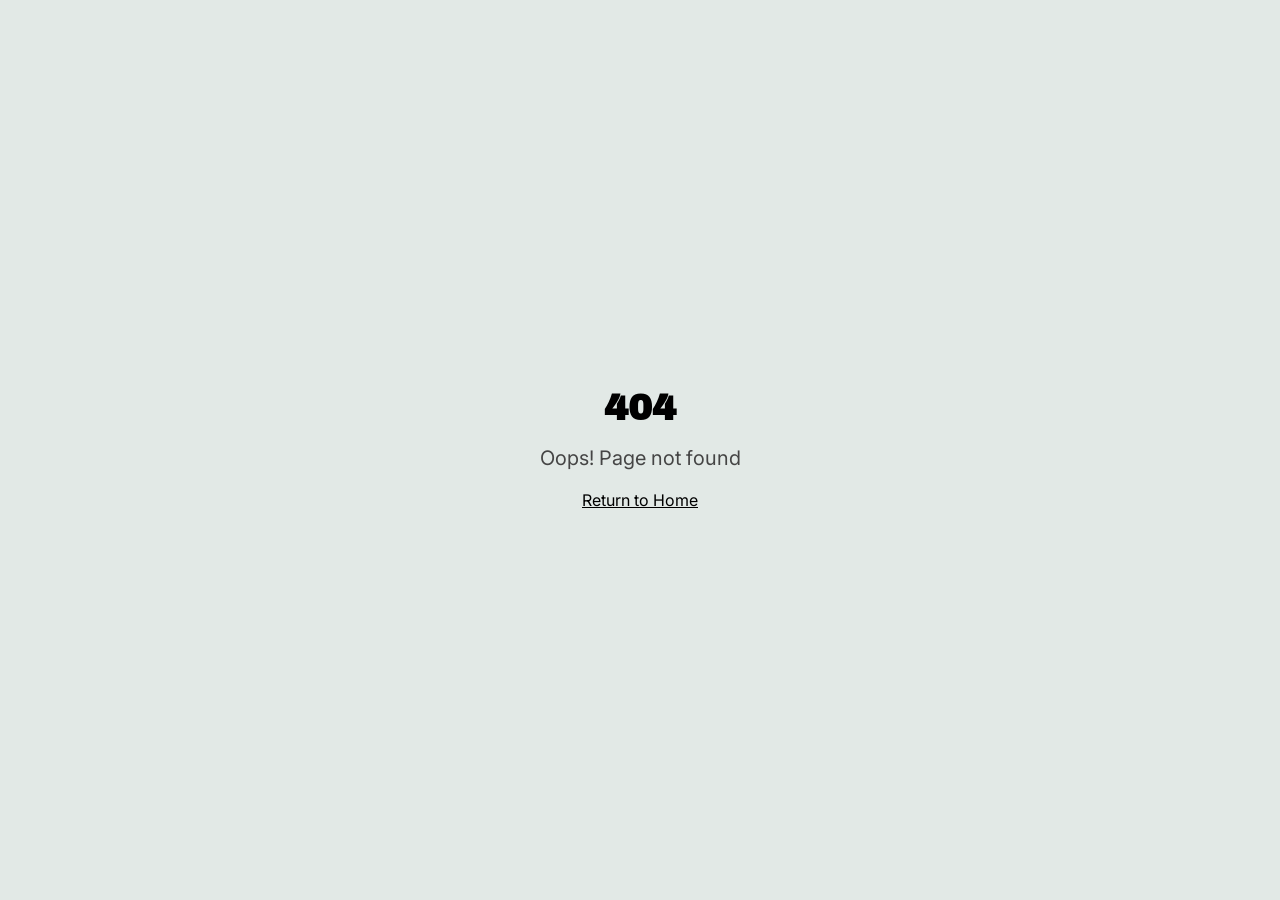
<file: index.html>
<!doctype html>
<html lang="en">
  <head>
    <meta charset="UTF-8" />
    <meta name="viewport" content="width=device-width, initial-scale=1.0" />
    <title>Sudarshan Khatiwada</title>
    <meta name="description" content="Journalist, Media Educator & Community Broadcaster based in Kathmandu." />
    <meta name="author" content="Sudarshan Khatiwada" />
    <link rel="icon" type="image/jpeg" href="/assets/profile-xne08UUf.jpg" />

    <meta property="og:title" content="Sudarshan Khatiwada" />
    <meta property="og:description" content="Journalist, Media Educator & Community Broadcaster based in Kathmandu." />
    <meta property="og:type" content="website" />
    <meta property="og:image" content="./src/assets/profile.jpg" />

    <meta name="twitter:card" content="summary_large_image" />
    <meta name="twitter:site" content="@SudarshanKhatiwada" />
    <meta name="twitter:image" content="./src/assets/profile.jpg" />
    <script type="module" crossorigin src="/assets/index-BtGSqUt-.js"></script>
    <link rel="stylesheet" crossorigin href="/assets/index-BUB8CYBe.css">
  </head>

  <body>
    <div id="root"></div>
  </body>
</html>
</file>
<file: assets/index-BUB8CYBe.css>
@import"https://fonts.googleapis.com/css2?family=Archivo+Black&family=Inter:wght@300;400;500;600;700;900&display=swap";*,:before,:after{--tw-border-spacing-x: 0;--tw-border-spacing-y: 0;--tw-translate-x: 0;--tw-translate-y: 0;--tw-rotate: 0;--tw-skew-x: 0;--tw-skew-y: 0;--tw-scale-x: 1;--tw-scale-y: 1;--tw-pan-x: ;--tw-pan-y: ;--tw-pinch-zoom: ;--tw-scroll-snap-strictness: proximity;--tw-gradient-from-position: ;--tw-gradient-via-position: ;--tw-gradient-to-position: ;--tw-ordinal: ;--tw-slashed-zero: ;--tw-numeric-figure: ;--tw-numeric-spacing: ;--tw-numeric-fraction: ;--tw-ring-inset: ;--tw-ring-offset-width: 0px;--tw-ring-offset-color: #fff;--tw-ring-color: rgb(59 130 246 / .5);--tw-ring-offset-shadow: 0 0 #0000;--tw-ring-shadow: 0 0 #0000;--tw-shadow: 0 0 #0000;--tw-shadow-colored: 0 0 #0000;--tw-blur: ;--tw-brightness: ;--tw-contrast: ;--tw-grayscale: ;--tw-hue-rotate: ;--tw-invert: ;--tw-saturate: ;--tw-sepia: ;--tw-drop-shadow: ;--tw-backdrop-blur: ;--tw-backdrop-brightness: ;--tw-backdrop-contrast: ;--tw-backdrop-grayscale: ;--tw-backdrop-hue-rotate: ;--tw-backdrop-invert: ;--tw-backdrop-opacity: ;--tw-backdrop-saturate: ;--tw-backdrop-sepia: ;--tw-contain-size: ;--tw-contain-layout: ;--tw-contain-paint: ;--tw-contain-style: }::backdrop{--tw-border-spacing-x: 0;--tw-border-spacing-y: 0;--tw-translate-x: 0;--tw-translate-y: 0;--tw-rotate: 0;--tw-skew-x: 0;--tw-skew-y: 0;--tw-scale-x: 1;--tw-scale-y: 1;--tw-pan-x: ;--tw-pan-y: ;--tw-pinch-zoom: ;--tw-scroll-snap-strictness: proximity;--tw-gradient-from-position: ;--tw-gradient-via-position: ;--tw-gradient-to-position: ;--tw-ordinal: ;--tw-slashed-zero: ;--tw-numeric-figure: ;--tw-numeric-spacing: ;--tw-numeric-fraction: ;--tw-ring-inset: ;--tw-ring-offset-width: 0px;--tw-ring-offset-color: #fff;--tw-ring-color: rgb(59 130 246 / .5);--tw-ring-offset-shadow: 0 0 #0000;--tw-ring-shadow: 0 0 #0000;--tw-shadow: 0 0 #0000;--tw-shadow-colored: 0 0 #0000;--tw-blur: ;--tw-brightness: ;--tw-contrast: ;--tw-grayscale: ;--tw-hue-rotate: ;--tw-invert: ;--tw-saturate: ;--tw-sepia: ;--tw-drop-shadow: ;--tw-backdrop-blur: ;--tw-backdrop-brightness: ;--tw-backdrop-contrast: ;--tw-backdrop-grayscale: ;--tw-backdrop-hue-rotate: ;--tw-backdrop-invert: ;--tw-backdrop-opacity: ;--tw-backdrop-saturate: ;--tw-backdrop-sepia: ;--tw-contain-size: ;--tw-contain-layout: ;--tw-contain-paint: ;--tw-contain-style: }*,:before,:after{box-sizing:border-box;border-width:0;border-style:solid;border-color:#e5e7eb}:before,:after{--tw-content: ""}html,:host{line-height:1.5;-webkit-text-size-adjust:100%;-moz-tab-size:4;-o-tab-size:4;tab-size:4;font-family:ui-sans-serif,system-ui,sans-serif,"Apple Color Emoji","Segoe UI Emoji",Segoe UI Symbol,"Noto Color Emoji";font-feature-settings:normal;font-variation-settings:normal;-webkit-tap-highlight-color:transparent}body{margin:0;line-height:inherit}hr{height:0;color:inherit;border-top-width:1px}abbr:where([title]){-webkit-text-decoration:underline dotted;text-decoration:underline dotted}h1,h2,h3,h4,h5,h6{font-size:inherit;font-weight:inherit}a{color:inherit;text-decoration:inherit}b,strong{font-weight:bolder}code,kbd,samp,pre{font-family:ui-monospace,SFMono-Regular,Menlo,Monaco,Consolas,Liberation Mono,Courier New,monospace;font-feature-settings:normal;font-variation-settings:normal;font-size:1em}small{font-size:80%}sub,sup{font-size:75%;line-height:0;position:relative;vertical-align:baseline}sub{bottom:-.25em}sup{top:-.5em}table{text-indent:0;border-color:inherit;border-collapse:collapse}button,input,optgroup,select,textarea{font-family:inherit;font-feature-settings:inherit;font-variation-settings:inherit;font-size:100%;font-weight:inherit;line-height:inherit;letter-spacing:inherit;color:inherit;margin:0;padding:0}button,select{text-transform:none}button,input:where([type=button]),input:where([type=reset]),input:where([type=submit]){-webkit-appearance:button;background-color:transparent;background-image:none}:-moz-focusring{outline:auto}:-moz-ui-invalid{box-shadow:none}progress{vertical-align:baseline}::-webkit-inner-spin-button,::-webkit-outer-spin-button{height:auto}[type=search]{-webkit-appearance:textfield;outline-offset:-2px}::-webkit-search-decoration{-webkit-appearance:none}::-webkit-file-upload-button{-webkit-appearance:button;font:inherit}summary{display:list-item}blockquote,dl,dd,h1,h2,h3,h4,h5,h6,hr,figure,p,pre{margin:0}fieldset{margin:0;padding:0}legend{padding:0}ol,ul,menu{list-style:none;margin:0;padding:0}dialog{padding:0}textarea{resize:vertical}input::-moz-placeholder,textarea::-moz-placeholder{opacity:1;color:#9ca3af}input::placeholder,textarea::placeholder{opacity:1;color:#9ca3af}button,[role=button]{cursor:pointer}:disabled{cursor:default}img,svg,video,canvas,audio,iframe,embed,object{display:block;vertical-align:middle}img,video{max-width:100%;height:auto}[hidden]:where(:not([hidden=until-found])){display:none}:root{--background: 40 33% 96%;--foreground: 0 0% 0%;--card: 0 0% 100%;--card-foreground: 0 0% 0%;--popover: 0 0% 100%;--popover-foreground: 0 0% 0%;--primary: 0 0% 0%;--primary-foreground: 0 0% 100%;--secondary: 153 18% 60%;--secondary-foreground: 0 0% 0%;--muted: 150 12% 90%;--muted-foreground: 0 0% 27%;--accent: 153 18% 60%;--accent-foreground: 0 0% 0%;--destructive: 0 84% 60%;--destructive-foreground: 0 0% 100%;--border: 0 0% 0%;--input: 0 0% 88%;--ring: 0 0% 0%;--radius: 0px;--sage: 153 18% 60%;--sage-bg: 152 21% 93%;--cream: 40 33% 96%;--cream-dark: 40 20% 90%;--font-display: "Archivo Black", sans-serif;--font-body: "Inter", system-ui, sans-serif;--sidebar-background: 0 0% 98%;--sidebar-foreground: 0 0% 0%;--sidebar-primary: 0 0% 0%;--sidebar-primary-foreground: 0 0% 100%;--sidebar-accent: 153 18% 60%;--sidebar-accent-foreground: 0 0% 0%;--sidebar-border: 0 0% 88%;--sidebar-ring: 0 0% 0%}*{border-color:hsl(var(--border))}body{background-color:hsl(var(--background));color:hsl(var(--foreground));font-family:var(--font-body);background-image:linear-gradient(rgba(0,0,0,.03) 1px,transparent 1px),linear-gradient(90deg,rgba(0,0,0,.03) 1px,transparent 1px);background-size:24px 24px}h1,h2,h3,h4,h5,h6{font-family:var(--font-display);text-transform:uppercase}.sr-only{position:absolute;width:1px;height:1px;padding:0;margin:-1px;overflow:hidden;clip:rect(0,0,0,0);white-space:nowrap;border-width:0}.pointer-events-none{pointer-events:none}.pointer-events-auto{pointer-events:auto}.visible{visibility:visible}.invisible{visibility:hidden}.fixed{position:fixed}.absolute{position:absolute}.relative{position:relative}.inset-0{top:0;right:0;bottom:0;left:0}.inset-x-0{left:0;right:0}.inset-y-0{top:0;bottom:0}.-bottom-12{bottom:-3rem}.-bottom-3{bottom:-.75rem}.-left-12{left:-3rem}.-right-12{right:-3rem}.-right-3{right:-.75rem}.-top-12{top:-3rem}.bottom-0{bottom:0}.left-0{left:0}.left-1{left:.25rem}.left-1\/2{left:50%}.left-2{left:.5rem}.left-4{left:1rem}.left-\[50\%\]{left:50%}.right-0{right:0}.right-1{right:.25rem}.right-2{right:.5rem}.right-3{right:.75rem}.right-4{right:1rem}.top-0{top:0}.top-1\.5{top:.375rem}.top-1\/2{top:50%}.top-2{top:.5rem}.top-3\.5{top:.875rem}.top-4{top:1rem}.top-\[1px\]{top:1px}.top-\[50\%\]{top:50%}.top-\[60\%\]{top:60%}.top-full{top:100%}.z-10{z-index:10}.z-20{z-index:20}.z-50{z-index:50}.z-\[100\]{z-index:100}.z-\[1\]{z-index:1}.z-\[60\]{z-index:60}.-mx-1{margin-left:-.25rem;margin-right:-.25rem}.mx-2{margin-left:.5rem;margin-right:.5rem}.mx-3\.5{margin-left:.875rem;margin-right:.875rem}.mx-auto{margin-left:auto;margin-right:auto}.my-0\.5{margin-top:.125rem;margin-bottom:.125rem}.my-1{margin-top:.25rem;margin-bottom:.25rem}.-ml-4{margin-left:-1rem}.-mt-4{margin-top:-1rem}.mb-1{margin-bottom:.25rem}.mb-10{margin-bottom:2.5rem}.mb-12{margin-bottom:3rem}.mb-2{margin-bottom:.5rem}.mb-3{margin-bottom:.75rem}.mb-4{margin-bottom:1rem}.mb-6{margin-bottom:1.5rem}.mb-8{margin-bottom:2rem}.ml-1{margin-left:.25rem}.ml-auto{margin-left:auto}.mr-2{margin-right:.5rem}.mt-0\.5{margin-top:.125rem}.mt-1\.5{margin-top:.375rem}.mt-12{margin-top:3rem}.mt-16{margin-top:4rem}.mt-2{margin-top:.5rem}.mt-24{margin-top:6rem}.mt-3{margin-top:.75rem}.mt-4{margin-top:1rem}.mt-6{margin-top:1.5rem}.mt-8{margin-top:2rem}.mt-auto{margin-top:auto}.line-clamp-3{overflow:hidden;display:-webkit-box;-webkit-box-orient:vertical;-webkit-line-clamp:3}.block{display:block}.inline-block{display:inline-block}.flex{display:flex}.inline-flex{display:inline-flex}.table{display:table}.grid{display:grid}.hidden{display:none}.aspect-\[16\/10\]{aspect-ratio:16/10}.aspect-square{aspect-ratio:1 / 1}.aspect-video{aspect-ratio:16 / 9}.size-4{width:1rem;height:1rem}.h-1\.5{height:.375rem}.h-10{height:2.5rem}.h-11{height:2.75rem}.h-12{height:3rem}.h-2{height:.5rem}.h-2\.5{height:.625rem}.h-3{height:.75rem}.h-3\.5{height:.875rem}.h-4{height:1rem}.h-5{height:1.25rem}.h-6{height:1.5rem}.h-7{height:1.75rem}.h-8{height:2rem}.h-80{height:20rem}.h-9{height:2.25rem}.h-\[1px\]{height:1px}.h-\[var\(--radix-navigation-menu-viewport-height\)\]{height:var(--radix-navigation-menu-viewport-height)}.h-\[var\(--radix-select-trigger-height\)\]{height:var(--radix-select-trigger-height)}.h-auto{height:auto}.h-full{height:100%}.h-px{height:1px}.h-svh{height:100svh}.max-h-96{max-height:24rem}.max-h-\[300px\]{max-height:300px}.max-h-screen{max-height:100vh}.min-h-0{min-height:0px}.min-h-\[80px\]{min-height:80px}.min-h-screen{min-height:100vh}.min-h-svh{min-height:100svh}.w-0{width:0px}.w-1{width:.25rem}.w-1\.5{width:.375rem}.w-10{width:2.5rem}.w-11{width:2.75rem}.w-2{width:.5rem}.w-2\.5{width:.625rem}.w-3{width:.75rem}.w-3\.5{width:.875rem}.w-3\/4{width:75%}.w-4{width:1rem}.w-5{width:1.25rem}.w-6{width:1.5rem}.w-64{width:16rem}.w-7{width:1.75rem}.w-72{width:18rem}.w-8{width:2rem}.w-9{width:2.25rem}.w-\[--sidebar-width\]{width:var(--sidebar-width)}.w-\[100px\]{width:100px}.w-\[1px\]{width:1px}.w-auto{width:auto}.w-full{width:100%}.w-max{width:-moz-max-content;width:max-content}.w-px{width:1px}.min-w-0{min-width:0px}.min-w-5{min-width:1.25rem}.min-w-\[12rem\]{min-width:12rem}.min-w-\[8rem\]{min-width:8rem}.min-w-\[var\(--radix-select-trigger-width\)\]{min-width:var(--radix-select-trigger-width)}.max-w-2xl{max-width:42rem}.max-w-3xl{max-width:48rem}.max-w-4xl{max-width:56rem}.max-w-6xl{max-width:72rem}.max-w-\[--skeleton-width\]{max-width:var(--skeleton-width)}.max-w-lg{max-width:32rem}.max-w-max{max-width:-moz-max-content;max-width:max-content}.max-w-md{max-width:28rem}.flex-1{flex:1 1 0%}.shrink-0{flex-shrink:0}.grow{flex-grow:1}.grow-0{flex-grow:0}.basis-full{flex-basis:100%}.caption-bottom{caption-side:bottom}.border-collapse{border-collapse:collapse}.-translate-x-1\/2{--tw-translate-x: -50%;transform:translate(var(--tw-translate-x),var(--tw-translate-y)) rotate(var(--tw-rotate)) skew(var(--tw-skew-x)) skewY(var(--tw-skew-y)) scaleX(var(--tw-scale-x)) scaleY(var(--tw-scale-y))}.-translate-x-px{--tw-translate-x: -1px;transform:translate(var(--tw-translate-x),var(--tw-translate-y)) rotate(var(--tw-rotate)) skew(var(--tw-skew-x)) skewY(var(--tw-skew-y)) scaleX(var(--tw-scale-x)) scaleY(var(--tw-scale-y))}.-translate-y-1\/2{--tw-translate-y: -50%;transform:translate(var(--tw-translate-x),var(--tw-translate-y)) rotate(var(--tw-rotate)) skew(var(--tw-skew-x)) skewY(var(--tw-skew-y)) scaleX(var(--tw-scale-x)) scaleY(var(--tw-scale-y))}.-translate-y-full{--tw-translate-y: -100%;transform:translate(var(--tw-translate-x),var(--tw-translate-y)) rotate(var(--tw-rotate)) skew(var(--tw-skew-x)) skewY(var(--tw-skew-y)) scaleX(var(--tw-scale-x)) scaleY(var(--tw-scale-y))}.translate-x-\[-50\%\]{--tw-translate-x: -50%;transform:translate(var(--tw-translate-x),var(--tw-translate-y)) rotate(var(--tw-rotate)) skew(var(--tw-skew-x)) skewY(var(--tw-skew-y)) scaleX(var(--tw-scale-x)) scaleY(var(--tw-scale-y))}.translate-x-px{--tw-translate-x: 1px;transform:translate(var(--tw-translate-x),var(--tw-translate-y)) rotate(var(--tw-rotate)) skew(var(--tw-skew-x)) skewY(var(--tw-skew-y)) scaleX(var(--tw-scale-x)) scaleY(var(--tw-scale-y))}.translate-y-0{--tw-translate-y: 0px;transform:translate(var(--tw-translate-x),var(--tw-translate-y)) rotate(var(--tw-rotate)) skew(var(--tw-skew-x)) skewY(var(--tw-skew-y)) scaleX(var(--tw-scale-x)) scaleY(var(--tw-scale-y))}.translate-y-\[-50\%\]{--tw-translate-y: -50%;transform:translate(var(--tw-translate-x),var(--tw-translate-y)) rotate(var(--tw-rotate)) skew(var(--tw-skew-x)) skewY(var(--tw-skew-y)) scaleX(var(--tw-scale-x)) scaleY(var(--tw-scale-y))}.rotate-3{--tw-rotate: 3deg;transform:translate(var(--tw-translate-x),var(--tw-translate-y)) rotate(var(--tw-rotate)) skew(var(--tw-skew-x)) skewY(var(--tw-skew-y)) scaleX(var(--tw-scale-x)) scaleY(var(--tw-scale-y))}.rotate-45{--tw-rotate: 45deg;transform:translate(var(--tw-translate-x),var(--tw-translate-y)) rotate(var(--tw-rotate)) skew(var(--tw-skew-x)) skewY(var(--tw-skew-y)) scaleX(var(--tw-scale-x)) scaleY(var(--tw-scale-y))}.rotate-90{--tw-rotate: 90deg;transform:translate(var(--tw-translate-x),var(--tw-translate-y)) rotate(var(--tw-rotate)) skew(var(--tw-skew-x)) skewY(var(--tw-skew-y)) scaleX(var(--tw-scale-x)) scaleY(var(--tw-scale-y))}.transform{transform:translate(var(--tw-translate-x),var(--tw-translate-y)) rotate(var(--tw-rotate)) skew(var(--tw-skew-x)) skewY(var(--tw-skew-y)) scaleX(var(--tw-scale-x)) scaleY(var(--tw-scale-y))}@keyframes pulse{50%{opacity:.5}}.animate-pulse{animation:pulse 2s cubic-bezier(.4,0,.6,1) infinite}@keyframes spin{to{transform:rotate(360deg)}}.animate-spin{animation:spin 1s linear infinite}.cursor-default{cursor:default}.cursor-pointer{cursor:pointer}.touch-none{touch-action:none}.select-none{-webkit-user-select:none;-moz-user-select:none;user-select:none}.list-none{list-style-type:none}.grid-cols-1{grid-template-columns:repeat(1,minmax(0,1fr))}.flex-row{flex-direction:row}.flex-col{flex-direction:column}.flex-col-reverse{flex-direction:column-reverse}.flex-wrap{flex-wrap:wrap}.items-start{align-items:flex-start}.items-end{align-items:flex-end}.items-center{align-items:center}.items-stretch{align-items:stretch}.justify-center{justify-content:center}.justify-between{justify-content:space-between}.gap-0{gap:0px}.gap-1{gap:.25rem}.gap-1\.5{gap:.375rem}.gap-12{gap:3rem}.gap-2{gap:.5rem}.gap-3{gap:.75rem}.gap-4{gap:1rem}.gap-5{gap:1.25rem}.gap-6{gap:1.5rem}.gap-8{gap:2rem}.gap-x-12{-moz-column-gap:3rem;column-gap:3rem}.gap-y-6{row-gap:1.5rem}.space-x-1>:not([hidden])~:not([hidden]){--tw-space-x-reverse: 0;margin-right:calc(.25rem * var(--tw-space-x-reverse));margin-left:calc(.25rem * calc(1 - var(--tw-space-x-reverse)))}.space-x-4>:not([hidden])~:not([hidden]){--tw-space-x-reverse: 0;margin-right:calc(1rem * var(--tw-space-x-reverse));margin-left:calc(1rem * calc(1 - var(--tw-space-x-reverse)))}.space-y-0>:not([hidden])~:not([hidden]){--tw-space-y-reverse: 0;margin-top:calc(0px * calc(1 - var(--tw-space-y-reverse)));margin-bottom:calc(0px * var(--tw-space-y-reverse))}.space-y-1>:not([hidden])~:not([hidden]){--tw-space-y-reverse: 0;margin-top:calc(.25rem * calc(1 - var(--tw-space-y-reverse)));margin-bottom:calc(.25rem * var(--tw-space-y-reverse))}.space-y-1\.5>:not([hidden])~:not([hidden]){--tw-space-y-reverse: 0;margin-top:calc(.375rem * calc(1 - var(--tw-space-y-reverse)));margin-bottom:calc(.375rem * var(--tw-space-y-reverse))}.space-y-2>:not([hidden])~:not([hidden]){--tw-space-y-reverse: 0;margin-top:calc(.5rem * calc(1 - var(--tw-space-y-reverse)));margin-bottom:calc(.5rem * var(--tw-space-y-reverse))}.space-y-4>:not([hidden])~:not([hidden]){--tw-space-y-reverse: 0;margin-top:calc(1rem * calc(1 - var(--tw-space-y-reverse)));margin-bottom:calc(1rem * var(--tw-space-y-reverse))}.divide-y>:not([hidden])~:not([hidden]){--tw-divide-y-reverse: 0;border-top-width:calc(1px * calc(1 - var(--tw-divide-y-reverse)));border-bottom-width:calc(1px * var(--tw-divide-y-reverse))}.divide-foreground\/10>:not([hidden])~:not([hidden]){border-color:hsl(var(--foreground) / .1)}.self-start{align-self:flex-start}.overflow-auto{overflow:auto}.overflow-hidden{overflow:hidden}.overflow-y-auto{overflow-y:auto}.overflow-x-hidden{overflow-x:hidden}.whitespace-nowrap{white-space:nowrap}.break-words{overflow-wrap:break-word}.rounded-\[2px\]{border-radius:2px}.rounded-\[inherit\]{border-radius:inherit}.rounded-full{border-radius:9999px}.rounded-lg{border-radius:var(--radius)}.rounded-md{border-radius:calc(var(--radius) - 2px)}.rounded-sm{border-radius:calc(var(--radius) - 4px)}.rounded-t-\[10px\]{border-top-left-radius:10px;border-top-right-radius:10px}.rounded-tl-sm{border-top-left-radius:calc(var(--radius) - 4px)}.border{border-width:1px}.border-2{border-width:2px}.border-\[1\.5px\]{border-width:1.5px}.border-y{border-top-width:1px;border-bottom-width:1px}.border-b{border-bottom-width:1px}.border-b-2{border-bottom-width:2px}.border-l{border-left-width:1px}.border-r{border-right-width:1px}.border-t{border-top-width:1px}.border-t-2{border-top-width:2px}.border-dashed{border-style:dashed}.border-\[--color-border\]{border-color:var(--color-border)}.border-background{border-color:hsl(var(--background))}.border-background\/20{border-color:hsl(var(--background) / .2)}.border-border\/50{border-color:hsl(var(--border) / .5)}.border-cream-dark{border-color:hsl(var(--cream-dark))}.border-destructive{border-color:hsl(var(--destructive))}.border-destructive\/50{border-color:hsl(var(--destructive) / .5)}.border-foreground{border-color:hsl(var(--foreground))}.border-foreground\/40{border-color:hsl(var(--foreground) / .4)}.border-input{border-color:hsl(var(--input))}.border-primary{border-color:hsl(var(--primary))}.border-sidebar-border{border-color:hsl(var(--sidebar-border))}.border-transparent{border-color:transparent}.border-l-transparent{border-left-color:transparent}.border-t-transparent{border-top-color:transparent}.bg-\[--color-bg\]{background-color:var(--color-bg)}.bg-accent{background-color:hsl(var(--accent))}.bg-background{background-color:hsl(var(--background))}.bg-black\/80{background-color:#000c}.bg-border{background-color:hsl(var(--border))}.bg-card{background-color:hsl(var(--card))}.bg-destructive{background-color:hsl(var(--destructive))}.bg-foreground{background-color:hsl(var(--foreground))}.bg-foreground\/10{background-color:hsl(var(--foreground) / .1)}.bg-foreground\/30{background-color:hsl(var(--foreground) / .3)}.bg-muted{background-color:hsl(var(--muted))}.bg-muted-foreground\/60{background-color:hsl(var(--muted-foreground) / .6)}.bg-muted\/50{background-color:hsl(var(--muted) / .5)}.bg-popover{background-color:hsl(var(--popover))}.bg-primary{background-color:hsl(var(--primary))}.bg-sage{background-color:hsl(var(--sage))}.bg-secondary{background-color:hsl(var(--secondary))}.bg-sidebar{background-color:hsl(var(--sidebar-background))}.bg-sidebar-border{background-color:hsl(var(--sidebar-border))}.bg-transparent{background-color:transparent}.fill-current{fill:currentColor}.object-cover{-o-object-fit:cover;object-fit:cover}.p-0{padding:0}.p-1{padding:.25rem}.p-2{padding:.5rem}.p-3{padding:.75rem}.p-4{padding:1rem}.p-5{padding:1.25rem}.p-6{padding:1.5rem}.p-\[1px\]{padding:1px}.px-1{padding-left:.25rem;padding-right:.25rem}.px-2{padding-left:.5rem;padding-right:.5rem}.px-2\.5{padding-left:.625rem;padding-right:.625rem}.px-3{padding-left:.75rem;padding-right:.75rem}.px-4{padding-left:1rem;padding-right:1rem}.px-5{padding-left:1.25rem;padding-right:1.25rem}.px-6{padding-left:1.5rem;padding-right:1.5rem}.px-8{padding-left:2rem;padding-right:2rem}.px-\[6\%\]{padding-left:6%;padding-right:6%}.px-\[8\%\]{padding-left:8%;padding-right:8%}.py-0\.5{padding-top:.125rem;padding-bottom:.125rem}.py-1{padding-top:.25rem;padding-bottom:.25rem}.py-1\.5{padding-top:.375rem;padding-bottom:.375rem}.py-2{padding-top:.5rem;padding-bottom:.5rem}.py-2\.5{padding-top:.625rem;padding-bottom:.625rem}.py-24{padding-top:6rem;padding-bottom:6rem}.py-3{padding-top:.75rem;padding-bottom:.75rem}.py-4{padding-top:1rem;padding-bottom:1rem}.py-6{padding-top:1.5rem;padding-bottom:1.5rem}.py-8{padding-top:2rem;padding-bottom:2rem}.pb-0\.5{padding-bottom:.125rem}.pb-1{padding-bottom:.25rem}.pb-10{padding-bottom:2.5rem}.pb-12{padding-bottom:3rem}.pb-24{padding-bottom:6rem}.pb-3{padding-bottom:.75rem}.pb-4{padding-bottom:1rem}.pl-2\.5{padding-left:.625rem}.pl-4{padding-left:1rem}.pl-8{padding-left:2rem}.pr-2{padding-right:.5rem}.pr-2\.5{padding-right:.625rem}.pr-8{padding-right:2rem}.pt-0{padding-top:0}.pt-1{padding-top:.25rem}.pt-10{padding-top:2.5rem}.pt-16{padding-top:4rem}.pt-20{padding-top:5rem}.pt-3{padding-top:.75rem}.pt-4{padding-top:1rem}.pt-8{padding-top:2rem}.text-left{text-align:left}.text-center{text-align:center}.align-middle{vertical-align:middle}.font-body{font-family:Inter,system-ui,sans-serif}.font-display{font-family:Archivo Black,sans-serif}.font-mono{font-family:ui-monospace,SFMono-Regular,Menlo,Monaco,Consolas,Liberation Mono,Courier New,monospace}.text-2xl{font-size:1.5rem;line-height:2rem}.text-4xl{font-size:2.25rem;line-height:2.5rem}.text-\[0\.65rem\]{font-size:.65rem}.text-\[0\.7rem\]{font-size:.7rem}.text-\[0\.8rem\]{font-size:.8rem}.text-\[clamp\(2\.5rem\,6vw\,5rem\)\]{font-size:clamp(2.5rem,6vw,5rem)}.text-base{font-size:1rem;line-height:1.5rem}.text-lg{font-size:1.125rem;line-height:1.75rem}.text-sm{font-size:.875rem;line-height:1.25rem}.text-xl{font-size:1.25rem;line-height:1.75rem}.text-xs{font-size:.75rem;line-height:1rem}.font-bold{font-weight:700}.font-light{font-weight:300}.font-medium{font-weight:500}.font-normal{font-weight:400}.font-semibold{font-weight:600}.uppercase{text-transform:uppercase}.tabular-nums{--tw-numeric-spacing: tabular-nums;font-variant-numeric:var(--tw-ordinal) var(--tw-slashed-zero) var(--tw-numeric-figure) var(--tw-numeric-spacing) var(--tw-numeric-fraction)}.leading-\[0\.85\]{line-height:.85}.leading-\[0\.9\]{line-height:.9}.leading-none{line-height:1}.leading-relaxed{line-height:1.625}.leading-snug{line-height:1.375}.leading-tight{line-height:1.25}.tracking-\[-3px\]{letter-spacing:-3px}.tracking-\[1\.5px\]{letter-spacing:1.5px}.tracking-tight{letter-spacing:-.025em}.tracking-wider{letter-spacing:.05em}.tracking-widest{letter-spacing:.1em}.text-accent-foreground{color:hsl(var(--accent-foreground))}.text-background{color:hsl(var(--background))}.text-background\/70{color:hsl(var(--background) / .7)}.text-card-foreground{color:hsl(var(--card-foreground))}.text-current{color:currentColor}.text-destructive{color:hsl(var(--destructive))}.text-destructive-foreground{color:hsl(var(--destructive-foreground))}.text-foreground{color:hsl(var(--foreground))}.text-foreground\/50{color:hsl(var(--foreground) / .5)}.text-foreground\/75{color:hsl(var(--foreground) / .75)}.text-foreground\/80{color:hsl(var(--foreground) / .8)}.text-muted-foreground{color:hsl(var(--muted-foreground))}.text-muted-foreground\/80{color:hsl(var(--muted-foreground) / .8)}.text-popover-foreground{color:hsl(var(--popover-foreground))}.text-primary{color:hsl(var(--primary))}.text-primary-foreground{color:hsl(var(--primary-foreground))}.text-sage{color:hsl(var(--sage))}.text-secondary-foreground{color:hsl(var(--secondary-foreground))}.text-sidebar-foreground{color:hsl(var(--sidebar-foreground))}.text-sidebar-foreground\/70{color:hsl(var(--sidebar-foreground) / .7)}.underline{text-decoration-line:underline}.underline-offset-4{text-underline-offset:4px}.opacity-0{opacity:0}.opacity-50{opacity:.5}.opacity-60{opacity:.6}.opacity-70{opacity:.7}.opacity-90{opacity:.9}.shadow-\[0_0_0_1px_hsl\(var\(--sidebar-border\)\)\]{--tw-shadow: 0 0 0 1px hsl(var(--sidebar-border));--tw-shadow-colored: 0 0 0 1px var(--tw-shadow-color);box-shadow:var(--tw-ring-offset-shadow, 0 0 #0000),var(--tw-ring-shadow, 0 0 #0000),var(--tw-shadow)}.shadow-lg{--tw-shadow: 0 10px 15px -3px rgb(0 0 0 / .1), 0 4px 6px -4px rgb(0 0 0 / .1);--tw-shadow-colored: 0 10px 15px -3px var(--tw-shadow-color), 0 4px 6px -4px var(--tw-shadow-color);box-shadow:var(--tw-ring-offset-shadow, 0 0 #0000),var(--tw-ring-shadow, 0 0 #0000),var(--tw-shadow)}.shadow-md{--tw-shadow: 0 4px 6px -1px rgb(0 0 0 / .1), 0 2px 4px -2px rgb(0 0 0 / .1);--tw-shadow-colored: 0 4px 6px -1px var(--tw-shadow-color), 0 2px 4px -2px var(--tw-shadow-color);box-shadow:var(--tw-ring-offset-shadow, 0 0 #0000),var(--tw-ring-shadow, 0 0 #0000),var(--tw-shadow)}.shadow-none{--tw-shadow: 0 0 #0000;--tw-shadow-colored: 0 0 #0000;box-shadow:var(--tw-ring-offset-shadow, 0 0 #0000),var(--tw-ring-shadow, 0 0 #0000),var(--tw-shadow)}.shadow-sm{--tw-shadow: 0 1px 2px 0 rgb(0 0 0 / .05);--tw-shadow-colored: 0 1px 2px 0 var(--tw-shadow-color);box-shadow:var(--tw-ring-offset-shadow, 0 0 #0000),var(--tw-ring-shadow, 0 0 #0000),var(--tw-shadow)}.shadow-xl{--tw-shadow: 0 20px 25px -5px rgb(0 0 0 / .1), 0 8px 10px -6px rgb(0 0 0 / .1);--tw-shadow-colored: 0 20px 25px -5px var(--tw-shadow-color), 0 8px 10px -6px var(--tw-shadow-color);box-shadow:var(--tw-ring-offset-shadow, 0 0 #0000),var(--tw-ring-shadow, 0 0 #0000),var(--tw-shadow)}.outline-none{outline:2px solid transparent;outline-offset:2px}.outline{outline-style:solid}.ring-0{--tw-ring-offset-shadow: var(--tw-ring-inset) 0 0 0 var(--tw-ring-offset-width) var(--tw-ring-offset-color);--tw-ring-shadow: var(--tw-ring-inset) 0 0 0 calc(0px + var(--tw-ring-offset-width)) var(--tw-ring-color);box-shadow:var(--tw-ring-offset-shadow),var(--tw-ring-shadow),var(--tw-shadow, 0 0 #0000)}.ring-2{--tw-ring-offset-shadow: var(--tw-ring-inset) 0 0 0 var(--tw-ring-offset-width) var(--tw-ring-offset-color);--tw-ring-shadow: var(--tw-ring-inset) 0 0 0 calc(2px + var(--tw-ring-offset-width)) var(--tw-ring-color);box-shadow:var(--tw-ring-offset-shadow),var(--tw-ring-shadow),var(--tw-shadow, 0 0 #0000)}.ring-ring{--tw-ring-color: hsl(var(--ring))}.ring-sidebar-ring{--tw-ring-color: hsl(var(--sidebar-ring))}.ring-offset-background{--tw-ring-offset-color: hsl(var(--background))}.filter{filter:var(--tw-blur) var(--tw-brightness) var(--tw-contrast) var(--tw-grayscale) var(--tw-hue-rotate) var(--tw-invert) var(--tw-saturate) var(--tw-sepia) var(--tw-drop-shadow)}.transition{transition-property:color,background-color,border-color,text-decoration-color,fill,stroke,opacity,box-shadow,transform,filter,-webkit-backdrop-filter;transition-property:color,background-color,border-color,text-decoration-color,fill,stroke,opacity,box-shadow,transform,filter,backdrop-filter;transition-property:color,background-color,border-color,text-decoration-color,fill,stroke,opacity,box-shadow,transform,filter,backdrop-filter,-webkit-backdrop-filter;transition-timing-function:cubic-bezier(.4,0,.2,1);transition-duration:.15s}.transition-\[left\,right\,width\]{transition-property:left,right,width;transition-timing-function:cubic-bezier(.4,0,.2,1);transition-duration:.15s}.transition-\[margin\,opa\]{transition-property:margin,opa;transition-timing-function:cubic-bezier(.4,0,.2,1);transition-duration:.15s}.transition-\[width\,height\,padding\]{transition-property:width,height,padding;transition-timing-function:cubic-bezier(.4,0,.2,1);transition-duration:.15s}.transition-\[width\]{transition-property:width;transition-timing-function:cubic-bezier(.4,0,.2,1);transition-duration:.15s}.transition-all{transition-property:all;transition-timing-function:cubic-bezier(.4,0,.2,1);transition-duration:.15s}.transition-colors{transition-property:color,background-color,border-color,text-decoration-color,fill,stroke;transition-timing-function:cubic-bezier(.4,0,.2,1);transition-duration:.15s}.transition-opacity{transition-property:opacity;transition-timing-function:cubic-bezier(.4,0,.2,1);transition-duration:.15s}.transition-transform{transition-property:transform;transition-timing-function:cubic-bezier(.4,0,.2,1);transition-duration:.15s}.duration-1000{transition-duration:1s}.duration-200{transition-duration:.2s}.duration-300{transition-duration:.3s}.duration-500{transition-duration:.5s}.ease-in-out{transition-timing-function:cubic-bezier(.4,0,.2,1)}.ease-linear{transition-timing-function:linear}.ease-out{transition-timing-function:cubic-bezier(0,0,.2,1)}@keyframes enter{0%{opacity:var(--tw-enter-opacity, 1);transform:translate3d(var(--tw-enter-translate-x, 0),var(--tw-enter-translate-y, 0),0) scale3d(var(--tw-enter-scale, 1),var(--tw-enter-scale, 1),var(--tw-enter-scale, 1)) rotate(var(--tw-enter-rotate, 0))}}@keyframes exit{to{opacity:var(--tw-exit-opacity, 1);transform:translate3d(var(--tw-exit-translate-x, 0),var(--tw-exit-translate-y, 0),0) scale3d(var(--tw-exit-scale, 1),var(--tw-exit-scale, 1),var(--tw-exit-scale, 1)) rotate(var(--tw-exit-rotate, 0))}}.animate-in{animation-name:enter;animation-duration:.15s;--tw-enter-opacity: initial;--tw-enter-scale: initial;--tw-enter-rotate: initial;--tw-enter-translate-x: initial;--tw-enter-translate-y: initial}.fade-in-0{--tw-enter-opacity: 0}.fade-in-80{--tw-enter-opacity: .8}.zoom-in-95{--tw-enter-scale: .95}.duration-1000{animation-duration:1s}.duration-200{animation-duration:.2s}.duration-300{animation-duration:.3s}.duration-500{animation-duration:.5s}.ease-in-out{animation-timing-function:cubic-bezier(.4,0,.2,1)}.ease-linear{animation-timing-function:linear}.ease-out{animation-timing-function:cubic-bezier(0,0,.2,1)}.file\:border-0::file-selector-button{border-width:0px}.file\:bg-transparent::file-selector-button{background-color:transparent}.file\:text-sm::file-selector-button{font-size:.875rem;line-height:1.25rem}.file\:font-medium::file-selector-button{font-weight:500}.file\:text-foreground::file-selector-button{color:hsl(var(--foreground))}.placeholder\:text-muted-foreground::-moz-placeholder{color:hsl(var(--muted-foreground))}.placeholder\:text-muted-foreground::placeholder{color:hsl(var(--muted-foreground))}.after\:absolute:after{content:var(--tw-content);position:absolute}.after\:-inset-2:after{content:var(--tw-content);top:-.5rem;right:-.5rem;bottom:-.5rem;left:-.5rem}.after\:inset-y-0:after{content:var(--tw-content);top:0;bottom:0}.after\:left-1\/2:after{content:var(--tw-content);left:50%}.after\:w-1:after{content:var(--tw-content);width:.25rem}.after\:w-\[2px\]:after{content:var(--tw-content);width:2px}.after\:-translate-x-1\/2:after{content:var(--tw-content);--tw-translate-x: -50%;transform:translate(var(--tw-translate-x),var(--tw-translate-y)) rotate(var(--tw-rotate)) skew(var(--tw-skew-x)) skewY(var(--tw-skew-y)) scaleX(var(--tw-scale-x)) scaleY(var(--tw-scale-y))}.first\:rounded-l-md:first-child{border-top-left-radius:calc(var(--radius) - 2px);border-bottom-left-radius:calc(var(--radius) - 2px)}.first\:border-l:first-child{border-left-width:1px}.last\:rounded-r-md:last-child{border-top-right-radius:calc(var(--radius) - 2px);border-bottom-right-radius:calc(var(--radius) - 2px)}.focus-within\:relative:focus-within{position:relative}.focus-within\:z-20:focus-within{z-index:20}.hover\:border-foreground:hover{border-color:hsl(var(--foreground))}.hover\:bg-accent:hover{background-color:hsl(var(--accent))}.hover\:bg-destructive\/80:hover{background-color:hsl(var(--destructive) / .8)}.hover\:bg-destructive\/90:hover{background-color:hsl(var(--destructive) / .9)}.hover\:bg-foreground:hover{background-color:hsl(var(--foreground))}.hover\:bg-muted:hover{background-color:hsl(var(--muted))}.hover\:bg-muted\/40:hover{background-color:hsl(var(--muted) / .4)}.hover\:bg-muted\/50:hover{background-color:hsl(var(--muted) / .5)}.hover\:bg-primary:hover{background-color:hsl(var(--primary))}.hover\:bg-primary\/80:hover{background-color:hsl(var(--primary) / .8)}.hover\:bg-primary\/90:hover{background-color:hsl(var(--primary) / .9)}.hover\:bg-secondary:hover{background-color:hsl(var(--secondary))}.hover\:bg-secondary\/80:hover{background-color:hsl(var(--secondary) / .8)}.hover\:bg-sidebar-accent:hover{background-color:hsl(var(--sidebar-accent))}.hover\:text-accent-foreground:hover{color:hsl(var(--accent-foreground))}.hover\:text-background:hover{color:hsl(var(--background))}.hover\:text-foreground:hover{color:hsl(var(--foreground))}.hover\:text-muted-foreground:hover{color:hsl(var(--muted-foreground))}.hover\:text-primary-foreground:hover{color:hsl(var(--primary-foreground))}.hover\:text-primary\/90:hover{color:hsl(var(--primary) / .9)}.hover\:text-sidebar-accent-foreground:hover{color:hsl(var(--sidebar-accent-foreground))}.hover\:underline:hover{text-decoration-line:underline}.hover\:opacity-100:hover{opacity:1}.hover\:opacity-70:hover{opacity:.7}.hover\:opacity-80:hover{opacity:.8}.hover\:shadow-\[0_0_0_1px_hsl\(var\(--sidebar-accent\)\)\]:hover{--tw-shadow: 0 0 0 1px hsl(var(--sidebar-accent));--tw-shadow-colored: 0 0 0 1px var(--tw-shadow-color);box-shadow:var(--tw-ring-offset-shadow, 0 0 #0000),var(--tw-ring-shadow, 0 0 #0000),var(--tw-shadow)}.hover\:after\:bg-sidebar-border:hover:after{content:var(--tw-content);background-color:hsl(var(--sidebar-border))}.focus\:bg-accent:focus{background-color:hsl(var(--accent))}.focus\:bg-primary:focus{background-color:hsl(var(--primary))}.focus\:text-accent-foreground:focus{color:hsl(var(--accent-foreground))}.focus\:text-primary-foreground:focus{color:hsl(var(--primary-foreground))}.focus\:opacity-100:focus{opacity:1}.focus\:outline-none:focus{outline:2px solid transparent;outline-offset:2px}.focus\:ring-2:focus{--tw-ring-offset-shadow: var(--tw-ring-inset) 0 0 0 var(--tw-ring-offset-width) var(--tw-ring-offset-color);--tw-ring-shadow: var(--tw-ring-inset) 0 0 0 calc(2px + var(--tw-ring-offset-width)) var(--tw-ring-color);box-shadow:var(--tw-ring-offset-shadow),var(--tw-ring-shadow),var(--tw-shadow, 0 0 #0000)}.focus\:ring-ring:focus{--tw-ring-color: hsl(var(--ring))}.focus\:ring-offset-2:focus{--tw-ring-offset-width: 2px}.focus-visible\:outline-none:focus-visible{outline:2px solid transparent;outline-offset:2px}.focus-visible\:ring-1:focus-visible{--tw-ring-offset-shadow: var(--tw-ring-inset) 0 0 0 var(--tw-ring-offset-width) var(--tw-ring-offset-color);--tw-ring-shadow: var(--tw-ring-inset) 0 0 0 calc(1px + var(--tw-ring-offset-width)) var(--tw-ring-color);box-shadow:var(--tw-ring-offset-shadow),var(--tw-ring-shadow),var(--tw-shadow, 0 0 #0000)}.focus-visible\:ring-2:focus-visible{--tw-ring-offset-shadow: var(--tw-ring-inset) 0 0 0 var(--tw-ring-offset-width) var(--tw-ring-offset-color);--tw-ring-shadow: var(--tw-ring-inset) 0 0 0 calc(2px + var(--tw-ring-offset-width)) var(--tw-ring-color);box-shadow:var(--tw-ring-offset-shadow),var(--tw-ring-shadow),var(--tw-shadow, 0 0 #0000)}.focus-visible\:ring-ring:focus-visible{--tw-ring-color: hsl(var(--ring))}.focus-visible\:ring-sidebar-ring:focus-visible{--tw-ring-color: hsl(var(--sidebar-ring))}.focus-visible\:ring-offset-1:focus-visible{--tw-ring-offset-width: 1px}.focus-visible\:ring-offset-2:focus-visible{--tw-ring-offset-width: 2px}.focus-visible\:ring-offset-background:focus-visible{--tw-ring-offset-color: hsl(var(--background))}.active\:bg-sidebar-accent:active{background-color:hsl(var(--sidebar-accent))}.active\:text-sidebar-accent-foreground:active{color:hsl(var(--sidebar-accent-foreground))}.disabled\:pointer-events-none:disabled{pointer-events:none}.disabled\:cursor-not-allowed:disabled{cursor:not-allowed}.disabled\:opacity-40:disabled{opacity:.4}.disabled\:opacity-50:disabled{opacity:.5}.group\/menu-item:focus-within .group-focus-within\/menu-item\:opacity-100{opacity:1}.group:hover .group-hover\:scale-105{--tw-scale-x: 1.05;--tw-scale-y: 1.05;transform:translate(var(--tw-translate-x),var(--tw-translate-y)) rotate(var(--tw-rotate)) skew(var(--tw-skew-x)) skewY(var(--tw-skew-y)) scaleX(var(--tw-scale-x)) scaleY(var(--tw-scale-y))}.group\/menu-item:hover .group-hover\/menu-item\:opacity-100,.group:hover .group-hover\:opacity-100{opacity:1}.group:hover .group-hover\:opacity-70{opacity:.7}.group.destructive .group-\[\.destructive\]\:border-muted\/40{border-color:hsl(var(--muted) / .4)}.group.toaster .group-\[\.toaster\]\:border-border{border-color:hsl(var(--border))}.group.toast .group-\[\.toast\]\:bg-muted{background-color:hsl(var(--muted))}.group.toast .group-\[\.toast\]\:bg-primary{background-color:hsl(var(--primary))}.group.toaster .group-\[\.toaster\]\:bg-background{background-color:hsl(var(--background))}.group.destructive .group-\[\.destructive\]\:text-red-300{--tw-text-opacity: 1;color:rgb(252 165 165 / var(--tw-text-opacity, 1))}.group.toast .group-\[\.toast\]\:text-muted-foreground{color:hsl(var(--muted-foreground))}.group.toast .group-\[\.toast\]\:text-primary-foreground{color:hsl(var(--primary-foreground))}.group.toaster .group-\[\.toaster\]\:text-foreground{color:hsl(var(--foreground))}.group.toaster .group-\[\.toaster\]\:shadow-lg{--tw-shadow: 0 10px 15px -3px rgb(0 0 0 / .1), 0 4px 6px -4px rgb(0 0 0 / .1);--tw-shadow-colored: 0 10px 15px -3px var(--tw-shadow-color), 0 4px 6px -4px var(--tw-shadow-color);box-shadow:var(--tw-ring-offset-shadow, 0 0 #0000),var(--tw-ring-shadow, 0 0 #0000),var(--tw-shadow)}.group.destructive .group-\[\.destructive\]\:hover\:border-destructive\/30:hover{border-color:hsl(var(--destructive) / .3)}.group.destructive .group-\[\.destructive\]\:hover\:bg-destructive:hover{background-color:hsl(var(--destructive))}.group.destructive .group-\[\.destructive\]\:hover\:text-destructive-foreground:hover{color:hsl(var(--destructive-foreground))}.group.destructive .group-\[\.destructive\]\:hover\:text-red-50:hover{--tw-text-opacity: 1;color:rgb(254 242 242 / var(--tw-text-opacity, 1))}.group.destructive .group-\[\.destructive\]\:focus\:ring-destructive:focus{--tw-ring-color: hsl(var(--destructive))}.group.destructive .group-\[\.destructive\]\:focus\:ring-red-400:focus{--tw-ring-opacity: 1;--tw-ring-color: rgb(248 113 113 / var(--tw-ring-opacity, 1))}.group.destructive .group-\[\.destructive\]\:focus\:ring-offset-red-600:focus{--tw-ring-offset-color: #dc2626}.peer\/menu-button:hover~.peer-hover\/menu-button\:text-sidebar-accent-foreground{color:hsl(var(--sidebar-accent-foreground))}.peer:disabled~.peer-disabled\:cursor-not-allowed{cursor:not-allowed}.peer:disabled~.peer-disabled\:opacity-70{opacity:.7}.has-\[\[data-variant\=inset\]\]\:bg-sidebar:has([data-variant=inset]){background-color:hsl(var(--sidebar-background))}.has-\[\:disabled\]\:opacity-50:has(:disabled){opacity:.5}.group\/menu-item:has([data-sidebar=menu-action]) .group-has-\[\[data-sidebar\=menu-action\]\]\/menu-item\:pr-8{padding-right:2rem}.aria-disabled\:pointer-events-none[aria-disabled=true]{pointer-events:none}.aria-disabled\:opacity-50[aria-disabled=true]{opacity:.5}.aria-selected\:bg-accent[aria-selected=true]{background-color:hsl(var(--accent))}.aria-selected\:bg-accent\/50[aria-selected=true]{background-color:hsl(var(--accent) / .5)}.aria-selected\:text-accent-foreground[aria-selected=true]{color:hsl(var(--accent-foreground))}.aria-selected\:text-muted-foreground[aria-selected=true]{color:hsl(var(--muted-foreground))}.aria-selected\:opacity-100[aria-selected=true]{opacity:1}.aria-selected\:opacity-30[aria-selected=true]{opacity:.3}.data-\[disabled\=true\]\:pointer-events-none[data-disabled=true],.data-\[disabled\]\:pointer-events-none[data-disabled]{pointer-events:none}.data-\[panel-group-direction\=vertical\]\:h-px[data-panel-group-direction=vertical]{height:1px}.data-\[panel-group-direction\=vertical\]\:w-full[data-panel-group-direction=vertical]{width:100%}.data-\[side\=bottom\]\:translate-y-1[data-side=bottom]{--tw-translate-y: .25rem;transform:translate(var(--tw-translate-x),var(--tw-translate-y)) rotate(var(--tw-rotate)) skew(var(--tw-skew-x)) skewY(var(--tw-skew-y)) scaleX(var(--tw-scale-x)) scaleY(var(--tw-scale-y))}.data-\[side\=left\]\:-translate-x-1[data-side=left]{--tw-translate-x: -.25rem;transform:translate(var(--tw-translate-x),var(--tw-translate-y)) rotate(var(--tw-rotate)) skew(var(--tw-skew-x)) skewY(var(--tw-skew-y)) scaleX(var(--tw-scale-x)) scaleY(var(--tw-scale-y))}.data-\[side\=right\]\:translate-x-1[data-side=right]{--tw-translate-x: .25rem;transform:translate(var(--tw-translate-x),var(--tw-translate-y)) rotate(var(--tw-rotate)) skew(var(--tw-skew-x)) skewY(var(--tw-skew-y)) scaleX(var(--tw-scale-x)) scaleY(var(--tw-scale-y))}.data-\[side\=top\]\:-translate-y-1[data-side=top]{--tw-translate-y: -.25rem;transform:translate(var(--tw-translate-x),var(--tw-translate-y)) rotate(var(--tw-rotate)) skew(var(--tw-skew-x)) skewY(var(--tw-skew-y)) scaleX(var(--tw-scale-x)) scaleY(var(--tw-scale-y))}.data-\[state\=checked\]\:translate-x-5[data-state=checked]{--tw-translate-x: 1.25rem;transform:translate(var(--tw-translate-x),var(--tw-translate-y)) rotate(var(--tw-rotate)) skew(var(--tw-skew-x)) skewY(var(--tw-skew-y)) scaleX(var(--tw-scale-x)) scaleY(var(--tw-scale-y))}.data-\[state\=unchecked\]\:translate-x-0[data-state=unchecked],.data-\[swipe\=cancel\]\:translate-x-0[data-swipe=cancel]{--tw-translate-x: 0px;transform:translate(var(--tw-translate-x),var(--tw-translate-y)) rotate(var(--tw-rotate)) skew(var(--tw-skew-x)) skewY(var(--tw-skew-y)) scaleX(var(--tw-scale-x)) scaleY(var(--tw-scale-y))}.data-\[swipe\=end\]\:translate-x-\[var\(--radix-toast-swipe-end-x\)\][data-swipe=end]{--tw-translate-x: var(--radix-toast-swipe-end-x);transform:translate(var(--tw-translate-x),var(--tw-translate-y)) rotate(var(--tw-rotate)) skew(var(--tw-skew-x)) skewY(var(--tw-skew-y)) scaleX(var(--tw-scale-x)) scaleY(var(--tw-scale-y))}.data-\[swipe\=move\]\:translate-x-\[var\(--radix-toast-swipe-move-x\)\][data-swipe=move]{--tw-translate-x: var(--radix-toast-swipe-move-x);transform:translate(var(--tw-translate-x),var(--tw-translate-y)) rotate(var(--tw-rotate)) skew(var(--tw-skew-x)) skewY(var(--tw-skew-y)) scaleX(var(--tw-scale-x)) scaleY(var(--tw-scale-y))}@keyframes accordion-up{0%{height:var(--radix-accordion-content-height)}to{height:0}}.data-\[state\=closed\]\:animate-accordion-up[data-state=closed]{animation:accordion-up .2s ease-out}@keyframes accordion-down{0%{height:0}to{height:var(--radix-accordion-content-height)}}.data-\[state\=open\]\:animate-accordion-down[data-state=open]{animation:accordion-down .2s ease-out}.data-\[panel-group-direction\=vertical\]\:flex-col[data-panel-group-direction=vertical]{flex-direction:column}.data-\[active\=true\]\:bg-sidebar-accent[data-active=true]{background-color:hsl(var(--sidebar-accent))}.data-\[active\]\:bg-accent\/50[data-active]{background-color:hsl(var(--accent) / .5)}.data-\[selected\=\'true\'\]\:bg-accent[data-selected=true]{background-color:hsl(var(--accent))}.data-\[state\=active\]\:bg-background[data-state=active]{background-color:hsl(var(--background))}.data-\[state\=checked\]\:bg-primary[data-state=checked]{background-color:hsl(var(--primary))}.data-\[state\=on\]\:bg-accent[data-state=on],.data-\[state\=open\]\:bg-accent[data-state=open]{background-color:hsl(var(--accent))}.data-\[state\=open\]\:bg-accent\/50[data-state=open]{background-color:hsl(var(--accent) / .5)}.data-\[state\=open\]\:bg-secondary[data-state=open]{background-color:hsl(var(--secondary))}.data-\[state\=selected\]\:bg-muted[data-state=selected]{background-color:hsl(var(--muted))}.data-\[state\=unchecked\]\:bg-input[data-state=unchecked]{background-color:hsl(var(--input))}.data-\[active\=true\]\:font-medium[data-active=true]{font-weight:500}.data-\[active\=true\]\:text-sidebar-accent-foreground[data-active=true]{color:hsl(var(--sidebar-accent-foreground))}.data-\[selected\=true\]\:text-accent-foreground[data-selected=true]{color:hsl(var(--accent-foreground))}.data-\[state\=active\]\:text-foreground[data-state=active]{color:hsl(var(--foreground))}.data-\[state\=checked\]\:text-primary-foreground[data-state=checked]{color:hsl(var(--primary-foreground))}.data-\[state\=on\]\:text-accent-foreground[data-state=on],.data-\[state\=open\]\:text-accent-foreground[data-state=open]{color:hsl(var(--accent-foreground))}.data-\[state\=open\]\:text-muted-foreground[data-state=open]{color:hsl(var(--muted-foreground))}.data-\[disabled\=true\]\:opacity-50[data-disabled=true],.data-\[disabled\]\:opacity-50[data-disabled]{opacity:.5}.data-\[state\=open\]\:opacity-100[data-state=open]{opacity:1}.data-\[state\=active\]\:shadow-sm[data-state=active]{--tw-shadow: 0 1px 2px 0 rgb(0 0 0 / .05);--tw-shadow-colored: 0 1px 2px 0 var(--tw-shadow-color);box-shadow:var(--tw-ring-offset-shadow, 0 0 #0000),var(--tw-ring-shadow, 0 0 #0000),var(--tw-shadow)}.data-\[swipe\=move\]\:transition-none[data-swipe=move]{transition-property:none}.data-\[state\=closed\]\:duration-300[data-state=closed]{transition-duration:.3s}.data-\[state\=open\]\:duration-500[data-state=open]{transition-duration:.5s}.data-\[motion\^\=from-\]\:animate-in[data-motion^=from-],.data-\[state\=open\]\:animate-in[data-state=open],.data-\[state\=visible\]\:animate-in[data-state=visible]{animation-name:enter;animation-duration:.15s;--tw-enter-opacity: initial;--tw-enter-scale: initial;--tw-enter-rotate: initial;--tw-enter-translate-x: initial;--tw-enter-translate-y: initial}.data-\[motion\^\=to-\]\:animate-out[data-motion^=to-],.data-\[state\=closed\]\:animate-out[data-state=closed],.data-\[state\=hidden\]\:animate-out[data-state=hidden],.data-\[swipe\=end\]\:animate-out[data-swipe=end]{animation-name:exit;animation-duration:.15s;--tw-exit-opacity: initial;--tw-exit-scale: initial;--tw-exit-rotate: initial;--tw-exit-translate-x: initial;--tw-exit-translate-y: initial}.data-\[motion\^\=from-\]\:fade-in[data-motion^=from-]{--tw-enter-opacity: 0}.data-\[motion\^\=to-\]\:fade-out[data-motion^=to-],.data-\[state\=closed\]\:fade-out-0[data-state=closed]{--tw-exit-opacity: 0}.data-\[state\=closed\]\:fade-out-80[data-state=closed]{--tw-exit-opacity: .8}.data-\[state\=hidden\]\:fade-out[data-state=hidden]{--tw-exit-opacity: 0}.data-\[state\=open\]\:fade-in-0[data-state=open],.data-\[state\=visible\]\:fade-in[data-state=visible]{--tw-enter-opacity: 0}.data-\[state\=closed\]\:zoom-out-95[data-state=closed]{--tw-exit-scale: .95}.data-\[state\=open\]\:zoom-in-90[data-state=open]{--tw-enter-scale: .9}.data-\[state\=open\]\:zoom-in-95[data-state=open]{--tw-enter-scale: .95}.data-\[motion\=from-end\]\:slide-in-from-right-52[data-motion=from-end]{--tw-enter-translate-x: 13rem}.data-\[motion\=from-start\]\:slide-in-from-left-52[data-motion=from-start]{--tw-enter-translate-x: -13rem}.data-\[motion\=to-end\]\:slide-out-to-right-52[data-motion=to-end]{--tw-exit-translate-x: 13rem}.data-\[motion\=to-start\]\:slide-out-to-left-52[data-motion=to-start]{--tw-exit-translate-x: -13rem}.data-\[side\=bottom\]\:slide-in-from-top-2[data-side=bottom]{--tw-enter-translate-y: -.5rem}.data-\[side\=left\]\:slide-in-from-right-2[data-side=left]{--tw-enter-translate-x: .5rem}.data-\[side\=right\]\:slide-in-from-left-2[data-side=right]{--tw-enter-translate-x: -.5rem}.data-\[side\=top\]\:slide-in-from-bottom-2[data-side=top]{--tw-enter-translate-y: .5rem}.data-\[state\=closed\]\:slide-out-to-bottom[data-state=closed]{--tw-exit-translate-y: 100%}.data-\[state\=closed\]\:slide-out-to-left[data-state=closed]{--tw-exit-translate-x: -100%}.data-\[state\=closed\]\:slide-out-to-left-1\/2[data-state=closed]{--tw-exit-translate-x: -50%}.data-\[state\=closed\]\:slide-out-to-right[data-state=closed],.data-\[state\=closed\]\:slide-out-to-right-full[data-state=closed]{--tw-exit-translate-x: 100%}.data-\[state\=closed\]\:slide-out-to-top[data-state=closed]{--tw-exit-translate-y: -100%}.data-\[state\=closed\]\:slide-out-to-top-\[48\%\][data-state=closed]{--tw-exit-translate-y: -48%}.data-\[state\=open\]\:slide-in-from-bottom[data-state=open]{--tw-enter-translate-y: 100%}.data-\[state\=open\]\:slide-in-from-left[data-state=open]{--tw-enter-translate-x: -100%}.data-\[state\=open\]\:slide-in-from-left-1\/2[data-state=open]{--tw-enter-translate-x: -50%}.data-\[state\=open\]\:slide-in-from-right[data-state=open]{--tw-enter-translate-x: 100%}.data-\[state\=open\]\:slide-in-from-top[data-state=open]{--tw-enter-translate-y: -100%}.data-\[state\=open\]\:slide-in-from-top-\[48\%\][data-state=open]{--tw-enter-translate-y: -48%}.data-\[state\=open\]\:slide-in-from-top-full[data-state=open]{--tw-enter-translate-y: -100%}.data-\[state\=closed\]\:duration-300[data-state=closed]{animation-duration:.3s}.data-\[state\=open\]\:duration-500[data-state=open]{animation-duration:.5s}.data-\[panel-group-direction\=vertical\]\:after\:left-0[data-panel-group-direction=vertical]:after{content:var(--tw-content);left:0}.data-\[panel-group-direction\=vertical\]\:after\:h-1[data-panel-group-direction=vertical]:after{content:var(--tw-content);height:.25rem}.data-\[panel-group-direction\=vertical\]\:after\:w-full[data-panel-group-direction=vertical]:after{content:var(--tw-content);width:100%}.data-\[panel-group-direction\=vertical\]\:after\:-translate-y-1\/2[data-panel-group-direction=vertical]:after{content:var(--tw-content);--tw-translate-y: -50%;transform:translate(var(--tw-translate-x),var(--tw-translate-y)) rotate(var(--tw-rotate)) skew(var(--tw-skew-x)) skewY(var(--tw-skew-y)) scaleX(var(--tw-scale-x)) scaleY(var(--tw-scale-y))}.data-\[panel-group-direction\=vertical\]\:after\:translate-x-0[data-panel-group-direction=vertical]:after{content:var(--tw-content);--tw-translate-x: 0px;transform:translate(var(--tw-translate-x),var(--tw-translate-y)) rotate(var(--tw-rotate)) skew(var(--tw-skew-x)) skewY(var(--tw-skew-y)) scaleX(var(--tw-scale-x)) scaleY(var(--tw-scale-y))}.data-\[state\=open\]\:hover\:bg-sidebar-accent:hover[data-state=open]{background-color:hsl(var(--sidebar-accent))}.data-\[state\=open\]\:hover\:text-sidebar-accent-foreground:hover[data-state=open]{color:hsl(var(--sidebar-accent-foreground))}.group[data-collapsible=offcanvas] .group-data-\[collapsible\=offcanvas\]\:left-\[calc\(var\(--sidebar-width\)\*-1\)\]{left:calc(var(--sidebar-width) * -1)}.group[data-collapsible=offcanvas] .group-data-\[collapsible\=offcanvas\]\:right-\[calc\(var\(--sidebar-width\)\*-1\)\]{right:calc(var(--sidebar-width) * -1)}.group[data-side=left] .group-data-\[side\=left\]\:-right-4{right:-1rem}.group[data-side=right] .group-data-\[side\=right\]\:left-0{left:0}.group[data-collapsible=icon] .group-data-\[collapsible\=icon\]\:-mt-8{margin-top:-2rem}.group[data-collapsible=icon] .group-data-\[collapsible\=icon\]\:hidden{display:none}.group[data-collapsible=icon] .group-data-\[collapsible\=icon\]\:\!size-8{width:2rem!important;height:2rem!important}.group[data-collapsible=icon] .group-data-\[collapsible\=icon\]\:w-\[--sidebar-width-icon\]{width:var(--sidebar-width-icon)}.group[data-collapsible=icon] .group-data-\[collapsible\=icon\]\:w-\[calc\(var\(--sidebar-width-icon\)_\+_theme\(spacing\.4\)\)\]{width:calc(var(--sidebar-width-icon) + 1rem)}.group[data-collapsible=icon] .group-data-\[collapsible\=icon\]\:w-\[calc\(var\(--sidebar-width-icon\)_\+_theme\(spacing\.4\)_\+2px\)\]{width:calc(var(--sidebar-width-icon) + 1rem + 2px)}.group[data-collapsible=offcanvas] .group-data-\[collapsible\=offcanvas\]\:w-0{width:0px}.group[data-collapsible=offcanvas] .group-data-\[collapsible\=offcanvas\]\:translate-x-0{--tw-translate-x: 0px;transform:translate(var(--tw-translate-x),var(--tw-translate-y)) rotate(var(--tw-rotate)) skew(var(--tw-skew-x)) skewY(var(--tw-skew-y)) scaleX(var(--tw-scale-x)) scaleY(var(--tw-scale-y))}.group[data-side=right] .group-data-\[side\=right\]\:rotate-180,.group[data-state=open] .group-data-\[state\=open\]\:rotate-180{--tw-rotate: 180deg;transform:translate(var(--tw-translate-x),var(--tw-translate-y)) rotate(var(--tw-rotate)) skew(var(--tw-skew-x)) skewY(var(--tw-skew-y)) scaleX(var(--tw-scale-x)) scaleY(var(--tw-scale-y))}.group[data-collapsible=icon] .group-data-\[collapsible\=icon\]\:overflow-hidden{overflow:hidden}.group[data-variant=floating] .group-data-\[variant\=floating\]\:rounded-lg{border-radius:var(--radius)}.group[data-variant=floating] .group-data-\[variant\=floating\]\:border{border-width:1px}.group[data-side=left] .group-data-\[side\=left\]\:border-r{border-right-width:1px}.group[data-side=right] .group-data-\[side\=right\]\:border-l{border-left-width:1px}.group[data-variant=floating] .group-data-\[variant\=floating\]\:border-sidebar-border{border-color:hsl(var(--sidebar-border))}.group[data-collapsible=icon] .group-data-\[collapsible\=icon\]\:\!p-0{padding:0!important}.group[data-collapsible=icon] .group-data-\[collapsible\=icon\]\:\!p-2{padding:.5rem!important}.group[data-collapsible=icon] .group-data-\[collapsible\=icon\]\:opacity-0{opacity:0}.group[data-variant=floating] .group-data-\[variant\=floating\]\:shadow{--tw-shadow: 0 1px 3px 0 rgb(0 0 0 / .1), 0 1px 2px -1px rgb(0 0 0 / .1);--tw-shadow-colored: 0 1px 3px 0 var(--tw-shadow-color), 0 1px 2px -1px var(--tw-shadow-color);box-shadow:var(--tw-ring-offset-shadow, 0 0 #0000),var(--tw-ring-shadow, 0 0 #0000),var(--tw-shadow)}.group[data-collapsible=offcanvas] .group-data-\[collapsible\=offcanvas\]\:after\:left-full:after{content:var(--tw-content);left:100%}.group[data-collapsible=offcanvas] .group-data-\[collapsible\=offcanvas\]\:hover\:bg-sidebar:hover{background-color:hsl(var(--sidebar-background))}.peer\/menu-button[data-size=default]~.peer-data-\[size\=default\]\/menu-button\:top-1\.5{top:.375rem}.peer\/menu-button[data-size=lg]~.peer-data-\[size\=lg\]\/menu-button\:top-2\.5{top:.625rem}.peer\/menu-button[data-size=sm]~.peer-data-\[size\=sm\]\/menu-button\:top-1{top:.25rem}.peer[data-variant=inset]~.peer-data-\[variant\=inset\]\:min-h-\[calc\(100svh-theme\(spacing\.4\)\)\]{min-height:calc(100svh - 1rem)}.peer\/menu-button[data-active=true]~.peer-data-\[active\=true\]\/menu-button\:text-sidebar-accent-foreground{color:hsl(var(--sidebar-accent-foreground))}.dark\:border-destructive:is(.dark *){border-color:hsl(var(--destructive))}@media (min-width: 640px){.sm\:bottom-0{bottom:0}.sm\:right-0{right:0}.sm\:top-auto{top:auto}.sm\:mt-0{margin-top:0}.sm\:inline{display:inline}.sm\:flex{display:flex}.sm\:max-w-sm{max-width:24rem}.sm\:grid-cols-2{grid-template-columns:repeat(2,minmax(0,1fr))}.sm\:flex-row{flex-direction:row}.sm\:flex-col{flex-direction:column}.sm\:items-center{align-items:center}.sm\:justify-end{justify-content:flex-end}.sm\:gap-2\.5{gap:.625rem}.sm\:space-x-2>:not([hidden])~:not([hidden]){--tw-space-x-reverse: 0;margin-right:calc(.5rem * var(--tw-space-x-reverse));margin-left:calc(.5rem * calc(1 - var(--tw-space-x-reverse)))}.sm\:space-x-4>:not([hidden])~:not([hidden]){--tw-space-x-reverse: 0;margin-right:calc(1rem * var(--tw-space-x-reverse));margin-left:calc(1rem * calc(1 - var(--tw-space-x-reverse)))}.sm\:space-y-0>:not([hidden])~:not([hidden]){--tw-space-y-reverse: 0;margin-top:calc(0px * calc(1 - var(--tw-space-y-reverse)));margin-bottom:calc(0px * var(--tw-space-y-reverse))}.sm\:rounded-lg{border-radius:var(--radius)}.sm\:text-left{text-align:left}.data-\[state\=open\]\:sm\:slide-in-from-bottom-full[data-state=open]{--tw-enter-translate-y: 100%}}@media (min-width: 768px){.md\:absolute{position:absolute}.md\:block{display:block}.md\:flex{display:flex}.md\:hidden{display:none}.md\:aspect-auto{aspect-ratio:auto}.md\:h-96{height:24rem}.md\:w-80{width:20rem}.md\:w-\[var\(--radix-navigation-menu-viewport-width\)\]{width:var(--radix-navigation-menu-viewport-width)}.md\:w-auto{width:auto}.md\:max-w-\[420px\]{max-width:420px}.md\:grid-cols-2{grid-template-columns:repeat(2,minmax(0,1fr))}.md\:grid-cols-\[180px_1fr\]{grid-template-columns:180px 1fr}.md\:justify-end{justify-content:flex-end}.md\:gap-8{gap:2rem}.md\:border-b-0{border-bottom-width:0px}.md\:border-r-2{border-right-width:2px}.md\:p-10{padding:2.5rem}.md\:px-\[8\%\]{padding-left:8%;padding-right:8%}.md\:text-2xl{font-size:1.5rem;line-height:2rem}.md\:text-4xl{font-size:2.25rem;line-height:2.5rem}.md\:text-5xl{font-size:3rem;line-height:1}.md\:text-6xl{font-size:3.75rem;line-height:1}.md\:text-lg{font-size:1.125rem;line-height:1.75rem}.md\:text-sm{font-size:.875rem;line-height:1.25rem}.md\:text-xl{font-size:1.25rem;line-height:1.75rem}.md\:opacity-0{opacity:0}.after\:md\:hidden:after{content:var(--tw-content);display:none}.peer[data-variant=inset]~.md\:peer-data-\[variant\=inset\]\:m-2{margin:.5rem}.peer[data-state=collapsed][data-variant=inset]~.md\:peer-data-\[state\=collapsed\]\:peer-data-\[variant\=inset\]\:ml-2{margin-left:.5rem}.peer[data-variant=inset]~.md\:peer-data-\[variant\=inset\]\:ml-0{margin-left:0}.peer[data-variant=inset]~.md\:peer-data-\[variant\=inset\]\:rounded-xl{border-radius:.75rem}.peer[data-variant=inset]~.md\:peer-data-\[variant\=inset\]\:shadow{--tw-shadow: 0 1px 3px 0 rgb(0 0 0 / .1), 0 1px 2px -1px rgb(0 0 0 / .1);--tw-shadow-colored: 0 1px 3px 0 var(--tw-shadow-color), 0 1px 2px -1px var(--tw-shadow-color);box-shadow:var(--tw-ring-offset-shadow, 0 0 #0000),var(--tw-ring-shadow, 0 0 #0000),var(--tw-shadow)}}@media (min-width: 1024px){.lg\:grid-cols-3{grid-template-columns:repeat(3,minmax(0,1fr))}}.\[\&\:has\(\[aria-selected\]\)\]\:bg-accent:has([aria-selected]){background-color:hsl(var(--accent))}.first\:\[\&\:has\(\[aria-selected\]\)\]\:rounded-l-md:has([aria-selected]):first-child{border-top-left-radius:calc(var(--radius) - 2px);border-bottom-left-radius:calc(var(--radius) - 2px)}.last\:\[\&\:has\(\[aria-selected\]\)\]\:rounded-r-md:has([aria-selected]):last-child{border-top-right-radius:calc(var(--radius) - 2px);border-bottom-right-radius:calc(var(--radius) - 2px)}.\[\&\:has\(\[aria-selected\]\.day-outside\)\]\:bg-accent\/50:has([aria-selected].day-outside){background-color:hsl(var(--accent) / .5)}.\[\&\:has\(\[aria-selected\]\.day-range-end\)\]\:rounded-r-md:has([aria-selected].day-range-end){border-top-right-radius:calc(var(--radius) - 2px);border-bottom-right-radius:calc(var(--radius) - 2px)}.\[\&\:has\(\[role\=checkbox\]\)\]\:pr-0:has([role=checkbox]){padding-right:0}.\[\&\>button\]\:hidden>button{display:none}.\[\&\>span\:last-child\]\:truncate>span:last-child{overflow:hidden;text-overflow:ellipsis;white-space:nowrap}.\[\&\>span\]\:line-clamp-1>span{overflow:hidden;display:-webkit-box;-webkit-box-orient:vertical;-webkit-line-clamp:1}.\[\&\>svg\+div\]\:translate-y-\[-3px\]>svg+div{--tw-translate-y: -3px;transform:translate(var(--tw-translate-x),var(--tw-translate-y)) rotate(var(--tw-rotate)) skew(var(--tw-skew-x)) skewY(var(--tw-skew-y)) scaleX(var(--tw-scale-x)) scaleY(var(--tw-scale-y))}.\[\&\>svg\]\:absolute>svg{position:absolute}.\[\&\>svg\]\:left-4>svg{left:1rem}.\[\&\>svg\]\:top-4>svg{top:1rem}.\[\&\>svg\]\:size-3\.5>svg{width:.875rem;height:.875rem}.\[\&\>svg\]\:size-4>svg{width:1rem;height:1rem}.\[\&\>svg\]\:h-2\.5>svg{height:.625rem}.\[\&\>svg\]\:h-3>svg{height:.75rem}.\[\&\>svg\]\:w-2\.5>svg{width:.625rem}.\[\&\>svg\]\:w-3>svg{width:.75rem}.\[\&\>svg\]\:shrink-0>svg{flex-shrink:0}.\[\&\>svg\]\:text-destructive>svg{color:hsl(var(--destructive))}.\[\&\>svg\]\:text-foreground>svg{color:hsl(var(--foreground))}.\[\&\>svg\]\:text-muted-foreground>svg{color:hsl(var(--muted-foreground))}.\[\&\>svg\]\:text-sidebar-accent-foreground>svg{color:hsl(var(--sidebar-accent-foreground))}.\[\&\>svg\~\*\]\:pl-7>svg~*{padding-left:1.75rem}.\[\&\>tr\]\:last\:border-b-0:last-child>tr{border-bottom-width:0px}.\[\&\[data-panel-group-direction\=vertical\]\>div\]\:rotate-90[data-panel-group-direction=vertical]>div{--tw-rotate: 90deg;transform:translate(var(--tw-translate-x),var(--tw-translate-y)) rotate(var(--tw-rotate)) skew(var(--tw-skew-x)) skewY(var(--tw-skew-y)) scaleX(var(--tw-scale-x)) scaleY(var(--tw-scale-y))}.\[\&\[data-state\=open\]\>svg\]\:rotate-180[data-state=open]>svg{--tw-rotate: 180deg;transform:translate(var(--tw-translate-x),var(--tw-translate-y)) rotate(var(--tw-rotate)) skew(var(--tw-skew-x)) skewY(var(--tw-skew-y)) scaleX(var(--tw-scale-x)) scaleY(var(--tw-scale-y))}.\[\&_\.recharts-cartesian-axis-tick_text\]\:fill-muted-foreground .recharts-cartesian-axis-tick text{fill:hsl(var(--muted-foreground))}.\[\&_\.recharts-cartesian-grid_line\[stroke\=\'\#ccc\'\]\]\:stroke-border\/50 .recharts-cartesian-grid line[stroke="#ccc"]{stroke:hsl(var(--border) / .5)}.\[\&_\.recharts-curve\.recharts-tooltip-cursor\]\:stroke-border .recharts-curve.recharts-tooltip-cursor{stroke:hsl(var(--border))}.\[\&_\.recharts-dot\[stroke\=\'\#fff\'\]\]\:stroke-transparent .recharts-dot[stroke="#fff"]{stroke:transparent}.\[\&_\.recharts-layer\]\:outline-none .recharts-layer{outline:2px solid transparent;outline-offset:2px}.\[\&_\.recharts-polar-grid_\[stroke\=\'\#ccc\'\]\]\:stroke-border .recharts-polar-grid [stroke="#ccc"]{stroke:hsl(var(--border))}.\[\&_\.recharts-radial-bar-background-sector\]\:fill-muted .recharts-radial-bar-background-sector,.\[\&_\.recharts-rectangle\.recharts-tooltip-cursor\]\:fill-muted .recharts-rectangle.recharts-tooltip-cursor{fill:hsl(var(--muted))}.\[\&_\.recharts-reference-line_\[stroke\=\'\#ccc\'\]\]\:stroke-border .recharts-reference-line [stroke="#ccc"]{stroke:hsl(var(--border))}.\[\&_\.recharts-sector\[stroke\=\'\#fff\'\]\]\:stroke-transparent .recharts-sector[stroke="#fff"]{stroke:transparent}.\[\&_\.recharts-sector\]\:outline-none .recharts-sector,.\[\&_\.recharts-surface\]\:outline-none .recharts-surface{outline:2px solid transparent;outline-offset:2px}.\[\&_\[cmdk-group-heading\]\]\:px-2 [cmdk-group-heading]{padding-left:.5rem;padding-right:.5rem}.\[\&_\[cmdk-group-heading\]\]\:py-1\.5 [cmdk-group-heading]{padding-top:.375rem;padding-bottom:.375rem}.\[\&_\[cmdk-group-heading\]\]\:text-xs [cmdk-group-heading]{font-size:.75rem;line-height:1rem}.\[\&_\[cmdk-group-heading\]\]\:font-medium [cmdk-group-heading]{font-weight:500}.\[\&_\[cmdk-group-heading\]\]\:text-muted-foreground [cmdk-group-heading]{color:hsl(var(--muted-foreground))}.\[\&_\[cmdk-group\]\:not\(\[hidden\]\)_\~\[cmdk-group\]\]\:pt-0 [cmdk-group]:not([hidden])~[cmdk-group]{padding-top:0}.\[\&_\[cmdk-group\]\]\:px-2 [cmdk-group]{padding-left:.5rem;padding-right:.5rem}.\[\&_\[cmdk-input-wrapper\]_svg\]\:h-5 [cmdk-input-wrapper] svg{height:1.25rem}.\[\&_\[cmdk-input-wrapper\]_svg\]\:w-5 [cmdk-input-wrapper] svg{width:1.25rem}.\[\&_\[cmdk-input\]\]\:h-12 [cmdk-input]{height:3rem}.\[\&_\[cmdk-item\]\]\:px-2 [cmdk-item]{padding-left:.5rem;padding-right:.5rem}.\[\&_\[cmdk-item\]\]\:py-3 [cmdk-item]{padding-top:.75rem;padding-bottom:.75rem}.\[\&_\[cmdk-item\]_svg\]\:h-5 [cmdk-item] svg{height:1.25rem}.\[\&_\[cmdk-item\]_svg\]\:w-5 [cmdk-item] svg{width:1.25rem}.\[\&_p\]\:leading-relaxed p{line-height:1.625}.\[\&_svg\]\:pointer-events-none svg{pointer-events:none}.\[\&_svg\]\:size-4 svg{width:1rem;height:1rem}.\[\&_svg\]\:shrink-0 svg{flex-shrink:0}.\[\&_tr\:last-child\]\:border-0 tr:last-child{border-width:0px}.\[\&_tr\]\:border-b tr{border-bottom-width:1px}[data-side=left][data-collapsible=offcanvas] .\[\[data-side\=left\]\[data-collapsible\=offcanvas\]_\&\]\:-right-2{right:-.5rem}[data-side=left][data-state=collapsed] .\[\[data-side\=left\]\[data-state\=collapsed\]_\&\]\:cursor-e-resize{cursor:e-resize}[data-side=left] .\[\[data-side\=left\]_\&\]\:cursor-w-resize{cursor:w-resize}[data-side=right][data-collapsible=offcanvas] .\[\[data-side\=right\]\[data-collapsible\=offcanvas\]_\&\]\:-left-2{left:-.5rem}[data-side=right][data-state=collapsed] .\[\[data-side\=right\]\[data-state\=collapsed\]_\&\]\:cursor-w-resize{cursor:w-resize}[data-side=right] .\[\[data-side\=right\]_\&\]\:cursor-e-resize{cursor:e-resize}
</file>
